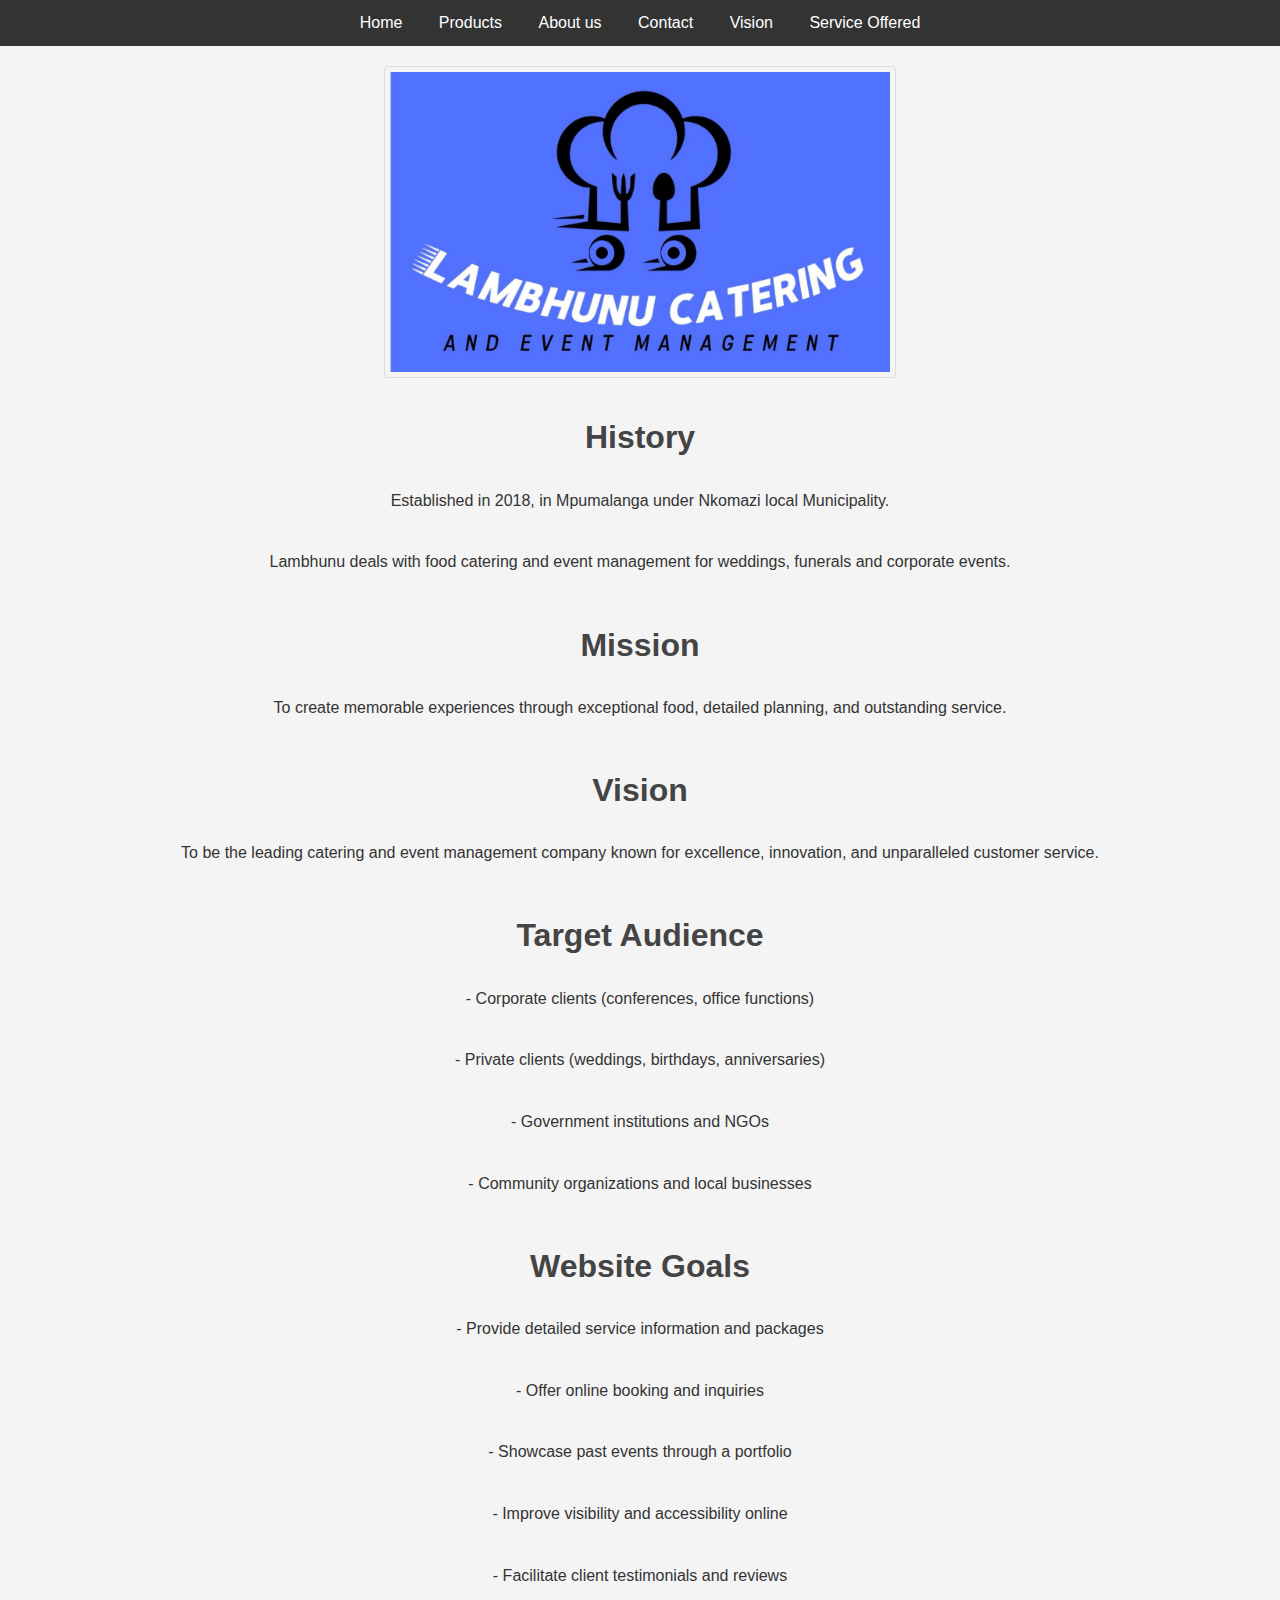
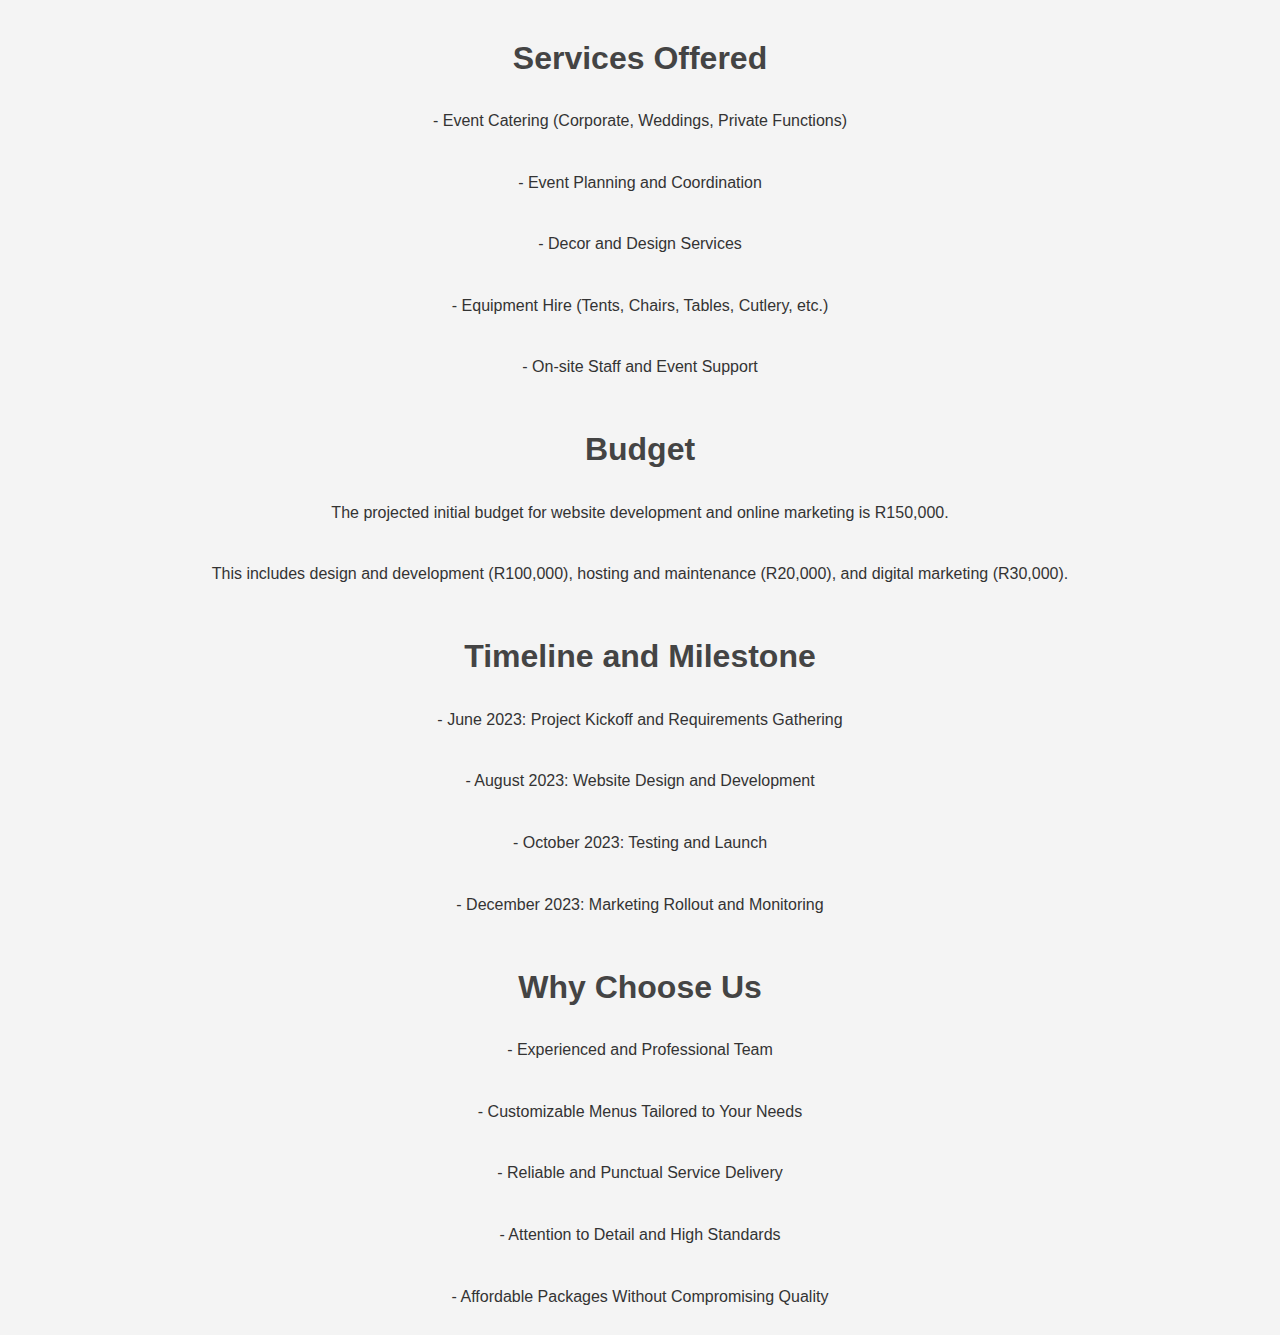
<file: about.html>
<!DOCTYPE html>
<html lang="en">
<head>
    <title>About: Lambhunu Catering and Event Management</title>
    <link href="style.css" rel="stylesheet">
</head>
<body>
    <ul>
        <li><a href="index.html">Home</a></li>
        <li><a href="product.html">Products</a></li>
        <li><a href="about.html">About us</a></li>
        <li><a href="contact.html">Contact</a></li>
        <li><a href="vision.html">Vision</a></li>
        <li><a href="Services Offered.html">Service Offered</a></li>
    </ul>

    <img src="logo.jpg" alt="Lambhunu Catering and Event Management Logo" class="logo">

    <h1>History</h1>
    <p>Established in 2018, in Mpumalanga under Nkomazi local Municipality.</p>
    <p> Lambhunu deals with food catering and event management for weddings, funerals and corporate events.</p>
    
    <h1>Mission</h1>
    <p>To create memorable experiences through exceptional food, detailed planning, and outstanding service.</p>

    <h1>Vision</h1>
    <p>To be the leading catering and event management company known for excellence, innovation, and unparalleled customer service.</p>

    <h1>Target Audience</h1>
    <p>- Corporate clients (conferences, office functions)</p>
    <p>- Private clients (weddings, birthdays, anniversaries)</p>
    <p>- Government institutions and NGOs</p>
    <p>- Community organizations and local businesses</p>
                
    <h1>Website Goals</h1> 
    <p>- Provide detailed service information and packages</p>
    <p>- Offer online booking and inquiries</p>
    <p>- Showcase past events through a portfolio</p>
    <p>- Improve visibility and accessibility online</p>
    <p>- Facilitate client testimonials and reviews</p> 

    <h1>Services Offered</h1>
    <p>- Event Catering (Corporate, Weddings, Private Functions)</p>
    <p>- Event Planning and Coordination</p>
    <p>- Decor and Design Services</p>
    <p>- Equipment Hire (Tents, Chairs, Tables, Cutlery, etc.)</p>
    <p>- On-site Staff and Event Support</p>

    <h1>Budget</h1>
    <p>The projected initial budget for website development and online marketing is R150,000.</p>
        <p> This includes design and development (R100,000), hosting and maintenance (R20,000), and digital marketing (R30,000).</p>

    <h1>Timeline and Milestone</h1> 
    <p>- June 2023: Project Kickoff and Requirements Gathering</p>
    <p>- August 2023: Website Design and Development</p>
    <p>- October 2023: Testing and Launch</p>
    <p>- December 2023: Marketing Rollout and Monitoring</p> 
            
    <h1>Why Choose Us</h1>
    <p>- Experienced and Professional Team</p>
    <p>- Customizable Menus Tailored to Your Needs</p>
    <p>- Reliable and Punctual Service Delivery</p>
    <p>- Attention to Detail and High Standards</p>
    <p>- Affordable Packages Without Compromising Quality</p>
</body>
</html>
</file>
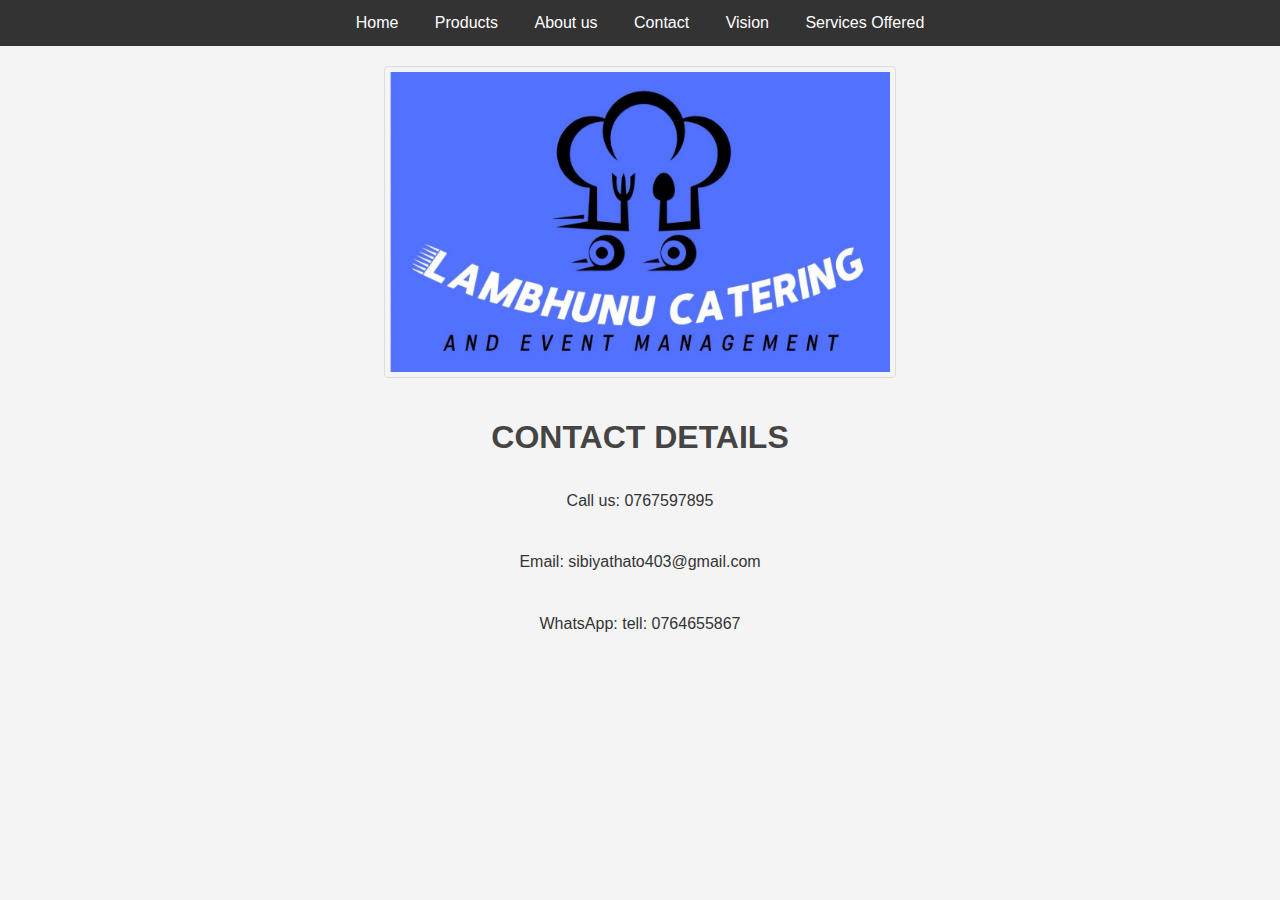
<file: Contact.html>
<!DOCTYPE html>
<html>
<head>
    <title>Contact: Lambhunu Catering and Event Management</title>
    <link href="style.css" rel="stylesheet">
</head>
<body>
    <ul>
        <li><a href="index.html">Home</a></li>
        <li><a href="Product.html">Products</a></li>
        <li><a href="About.html">About us</a></li>
        <li><a href="Contact.html">Contact</a></li>
        <li><a href="Vision.html">Vision</a></li>
        <li><a href="Services Offered.html">Services Offered</a></li>
    </ul>

    <img src="logo.jpg" alt="Lambhunu Catering and Event Management Logo" class="logo">

    <h1>CONTACT DETAILS</h1>
    <p>Call us: 0767597895</p>
    <p>Email: sibiyathato403@gmail.com</p>
    <p>WhatsApp: tell: 0764655867</p>
</body>
</html>
</file>
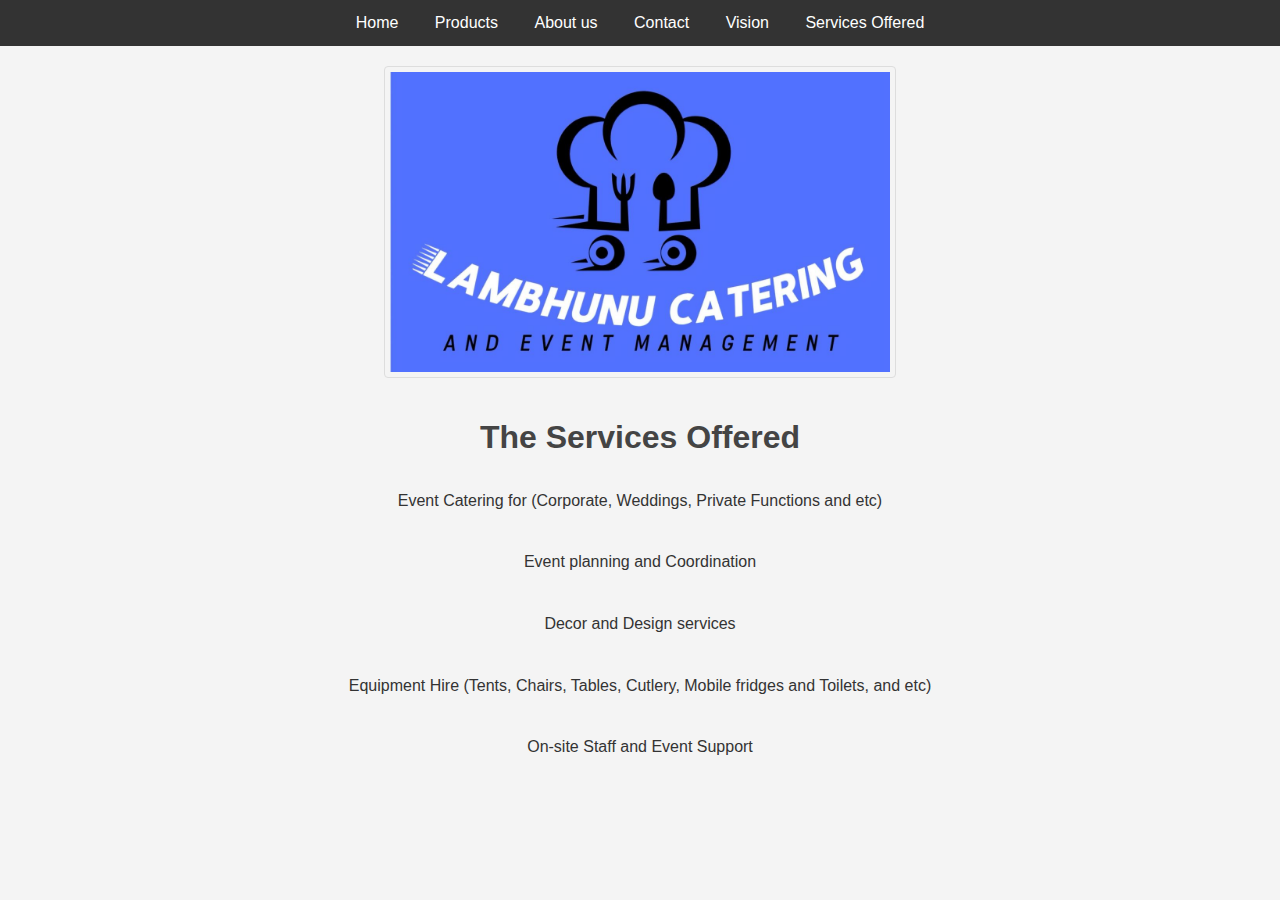
<file: Services Offered.html>
<!DOCTYPE html>
<html>
<head>
    <title>Services Offered: Lambhunu Catering and Event Management</title>
    <link href="style.css" rel="stylesheet">
</head>
<body>
    <ul>
        <li><a href="index.html">Home</a></li>
        <li><a href="Product.html">Products</a></li>
        <li><a href="About.html">About us</a></li>
        <li><a href="Contact.html">Contact</a></li>
        <li><a href="Vision.html">Vision</a></li>
        <li><a href="Services Offered.html">Services Offered</a></li>
    </ul>

    <img src="logo.jpg" alt="Lambhunu Catering and Event Management Logo" class="logo">

    <h1>The Services Offered</h1>
    <p>Event Catering for (Corporate, Weddings, Private Functions and etc)</p>
    <p>Event planning and Coordination</p>
    <p>Decor and Design services</p>
    <p>Equipment Hire (Tents, Chairs, Tables, Cutlery, Mobile fridges and Toilets, and etc)</p>
    <p>On-site Staff and Event Support</p>
</body>
</html>
</file>
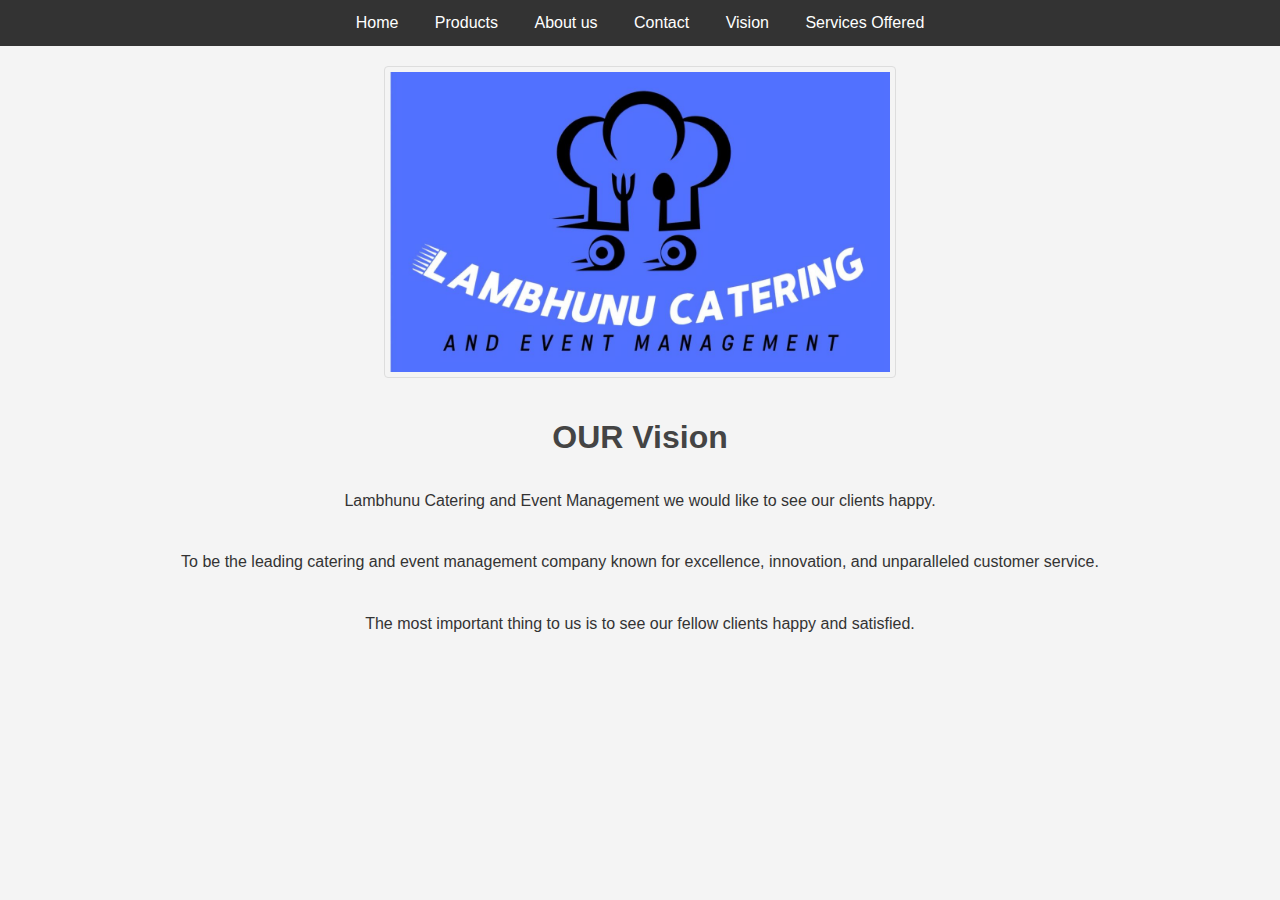
<file: vision.html>
<!DOCTYPE html>
<html>
<head>
    <title>OUR Vision: Lambhunu Catering and Event Management</title>
    <link href="style.css" rel="stylesheet">
</head>
<body>
    <ul>
        <li><a href="index.html">Home</a></li>
        <li><a href="Product.html">Products</a></li>
        <li><a href="About.html">About us</a></li>
        <li><a href="Contact.html">Contact</a></li>
        <li><a href="Vision.html">Vision</a></li>
        <li><a href="Services Offered.html">Services Offered</a></li>
    </ul>

    <img src="logo.jpg" alt="Lambhunu Catering and Event Management Logo" class="logo">

    <h1>OUR Vision</h1>
    <p>Lambhunu Catering and Event Management we would like to see our clients happy.</p>
    <p>To be the leading catering and event management company known for excellence, innovation, and unparalleled customer service.</p>
    <p>The most important thing to us is to see our fellow clients happy and satisfied.</p>
</body>
</html>
</file>
<file: style.css>
/* Basic body and font styling */
body {
    font-family: Arial, sans-serif;
    margin: 0;
    padding: 0;
    background-color: #f4f4f4;
    color: #333;
}

/* Navigation bar styling */
ul {
    list-style-type: none;
    margin: 0;
    padding: 0;
    overflow: hidden;
    background-color: #333;
    text-align: center;
}

li {
    display: inline-block; 
}

li a {
    display: block;
    color: white;
    text-align: center;
    padding: 14px 16px;
    text-decoration: none; 
}

li a:hover {
    background-color: #575757;
}

/* Heading and paragraph styling */
h1, h2, h3 {
    color: #444;
    text-align: center;
    padding-top: 20px;
}

p {
    text-align: center;
    padding: 10px 20px;
    line-height: 1.6;
}

/* Image styling */
img {
    display: block;
    margin: 20px auto;
    border: 1px solid #ddd;
    border-radius: 4px;
    padding: 5px;
    width: 500px;
    height: 300px;
    object-fit: cover;

/* Specific styling for the content sections on each page */
.content {
    max-width: 800px;
    margin: auto;
    padding: 20px; 
    background-color: white;
    border-radius: 8px;
    box-shadow: 0 2px 4px rgba(0, 0, 0, 0.1);
    margin-top: 20px;
}
/* New styling for the logo */
.logo {
    display: block;
    margin: 20px auto 0 auto; 
    width: 200px; 
    height: auto;
}
</file>
